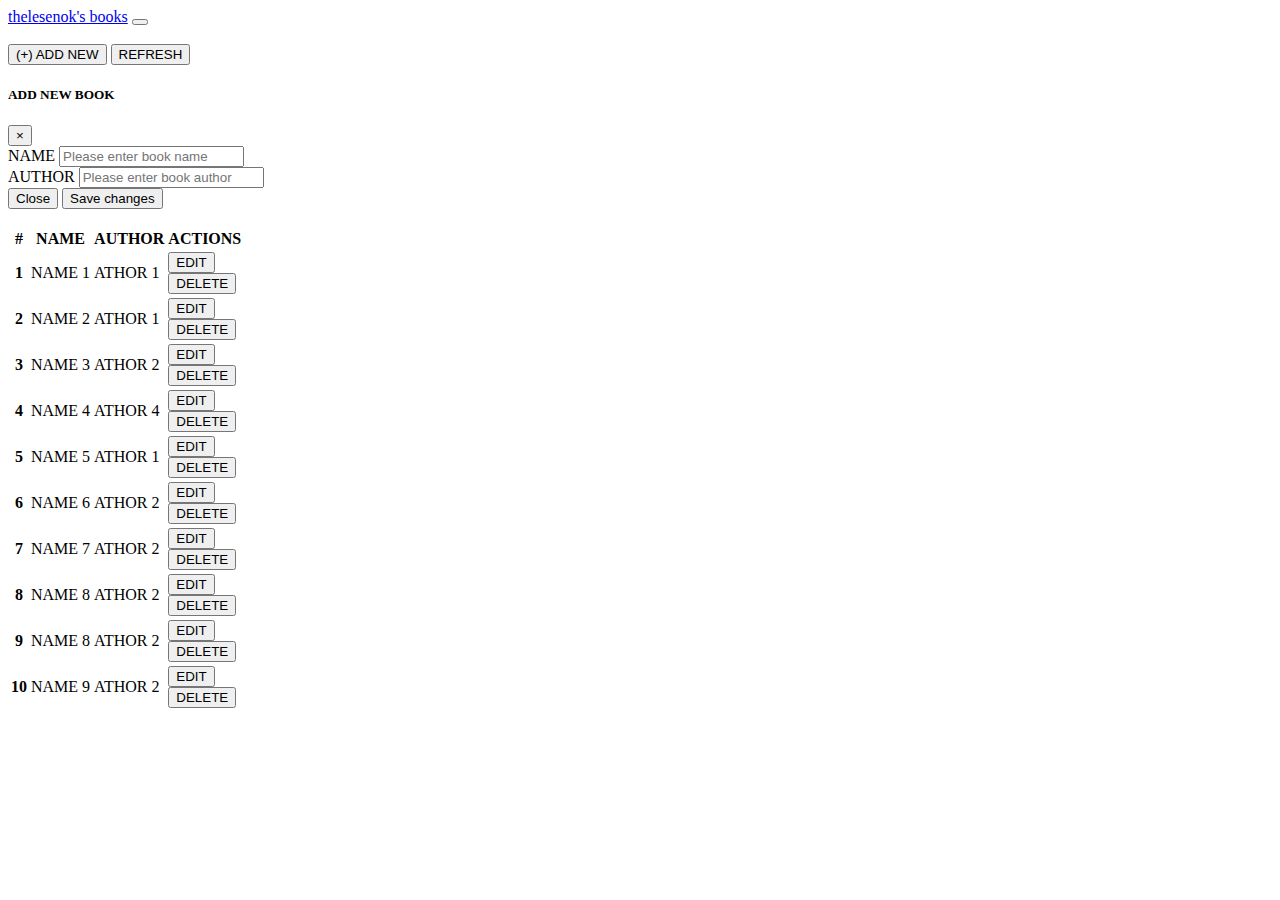
<file: index.html>
<!doctype html>
<html>
<head>
    <!-- Required meta tags -->
    <meta charset="utf-8">
    <meta name="viewport" content="width=device-width, initial-scale=1, shrink-to-fit=no">

    <!-- Bootstrap CSS -->
    <link rel="stylesheet" href="https://stackpath.bootstrapcdn.com/bootstrap/4.1.3/css/bootstrap.min.css" integrity="sha384-MCw98/SFnGE8fJT3GXwEOngsV7Zt27NXFoaoApmYm81iuXoPkFOJwJ8ERdknLPMO" crossorigin="anonymous">
    <!-- Custom CSS -->
    <link rel="stylesheet" type="text/css" href="mystyle.css" media="screen" />
    <!-- jQuery first, then Popper.js, then Bootstrap JS -->
    <script src="https://code.jquery.com/jquery-3.3.1.slim.min.js" integrity="sha384-q8i/X+965DzO0rT7abK41JStQIAqVgRVzpbzo5smXKp4YfRvH+8abtTE1Pi6jizo" crossorigin="anonymous"></script>
    <script src="https://cdnjs.cloudflare.com/ajax/libs/popper.js/1.14.3/umd/popper.min.js" integrity="sha384-ZMP7rVo3mIykV+2+9J3UJ46jBk0WLaUAdn689aCwoqbBJiSnjAK/l8WvCWPIPm49" crossorigin="anonymous"></script>
    <script src="https://stackpath.bootstrapcdn.com/bootstrap/4.1.3/js/bootstrap.min.js" integrity="sha384-ChfqqxuZUCnJSK3+MXmPNIyE6ZbWh2IMqE241rYiqJxyMiZ6OW/JmZQ5stwEULTy" crossorigin="anonymous"></script>
    <!-- Custom JS -->
    <script src="myscript.js"></script>
</head>
<body>
    <nav class="navbar navbar-expand-lg navbar-light bg-light">
        <a class="navbar-brand" href="#">thelesenok's books</a>
        <button class="navbar-toggler" type="button" data-toggle="collapse" data-target="#navbarSupportedContent" aria-controls="navbarSupportedContent" aria-expanded="false" aria-label="Toggle navigation">
            <span class="navbar-toggler-icon"></span>
        </button>
    </nav>

    </br>

    <div class="container-fluid">
        <div class="row">
            <div class="col-md-auto">
                <button type="button" class="btn btn-primary" data-toggle="modal" data-target="#exampleModalCenter">(+) ADD NEW</button>    
                <button type="button" class="btn btn-secondary" onclick="loadBooks()">REFRESH</button>
            </div>
        </div>
    </div>
      
    <!-- Modal -->
    <div class="modal fade" id="exampleModalCenter" tabindex="-1" role="dialog" aria-labelledby="exampleModalCenterTitle" aria-hidden="true">
        <div class="modal-dialog modal-dialog-centered" role="document">
          <div class="modal-content">
            <div class="modal-header">
              <h5 class="modal-title" id="exampleModalCenterTitle">ADD NEW BOOK</h5>
              <button type="button" class="close" data-dismiss="modal" aria-label="Close">
                <span aria-hidden="true">&times;</span>
              </button>
            </div>
            <div class="modal-body">
                <form>
                    <div class="form-group">
                        <label for="exampleInputBookName">NAME</label>
                        <input type="text" class="form-control" id="exampleInputBookName" aria-describedby="emailHelp" placeholder="Please enter book name">
                    </div>
                    <div class="form-group">
                        <label for="exampleInputBookAuthor">AUTHOR</label>
                        <input type="text" class="form-control" id="exampleInputBookAuthor" placeholder="Please enter book author">
                    </div>
                </form>
            </div>
            <div class="modal-footer">
              <button type="button" class="btn btn-secondary" data-dismiss="modal">Close</button>
              <button type="button" class="btn btn-primary" onclick="saveBooks()">Save changes</button>
            </div>
          </div>
        </div>
    </div>

    </br>

    <div class="container-fluid">
        <div class="row">
            <div class="col-md-auto">
                <table class="table" id="dispayBooks">
                    <thead>
                        <tr>
                            <th scope="col">#</th>
                            <th scope="col">NAME</th>
                            <th scope="col">AUTHOR</th>
                            <th scope="col">ACTIONS</th>
                        </tr>
                    </thead>
                </table>
            </div>
        </div>
    </div>
</body>
</html>
</file>
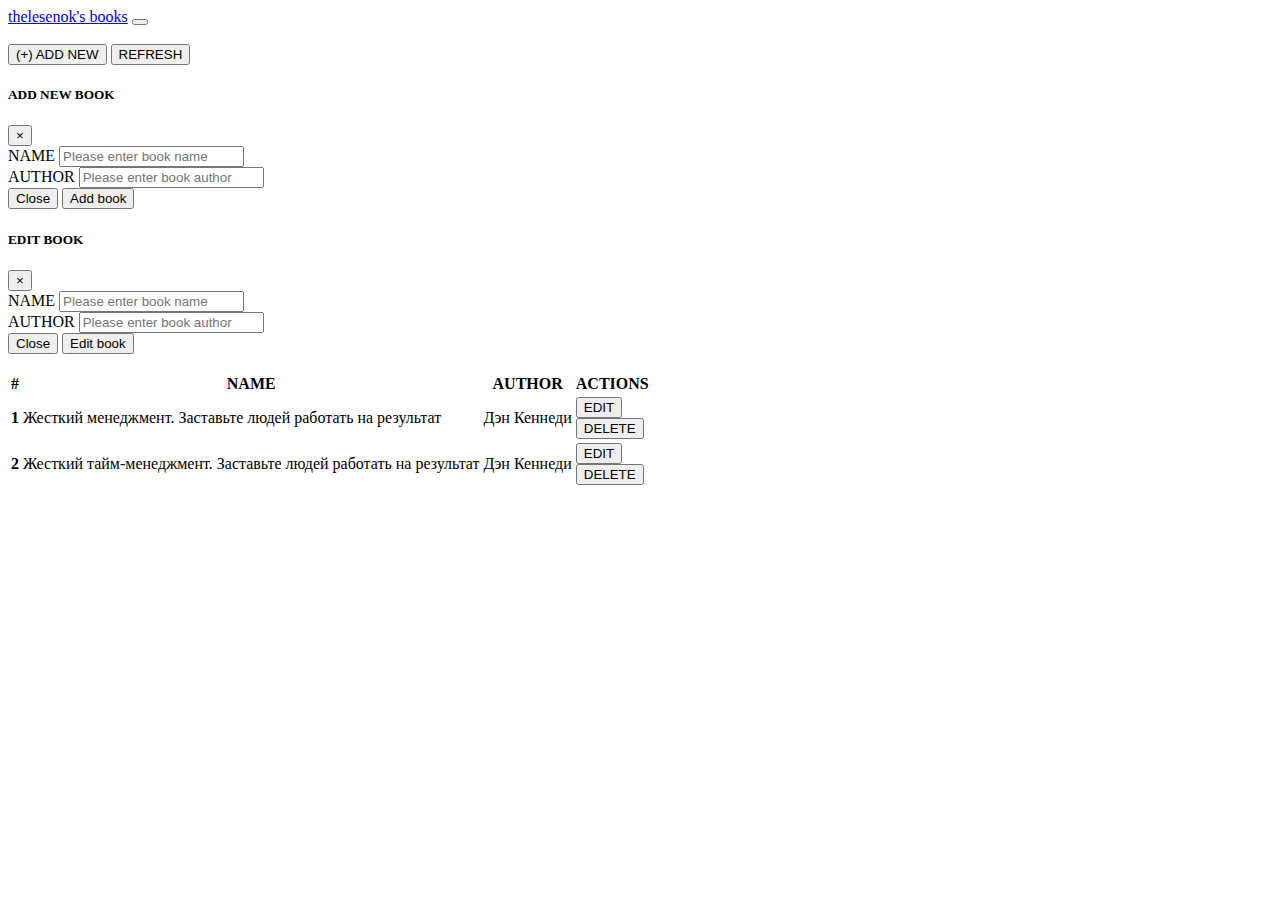
<file: frontend/index.html>
<!doctype html>
<html>
<head>
    <!-- Required meta tags -->
    <meta charset="utf-8">
    <meta name="viewport" content="width=device-width, initial-scale=1, shrink-to-fit=no">

    <!-- Bootstrap CSS -->
    <link rel="stylesheet" href="https://stackpath.bootstrapcdn.com/bootstrap/4.1.3/css/bootstrap.min.css" integrity="sha384-MCw98/SFnGE8fJT3GXwEOngsV7Zt27NXFoaoApmYm81iuXoPkFOJwJ8ERdknLPMO" crossorigin="anonymous">
    <!-- Custom CSS -->
    <link rel="stylesheet" type="text/css" href="mystyle.css" media="screen" />
    <!-- jQuery first, then Popper.js, then Bootstrap JS -->
    <script src="https://code.jquery.com/jquery-3.3.1.slim.min.js" integrity="sha384-q8i/X+965DzO0rT7abK41JStQIAqVgRVzpbzo5smXKp4YfRvH+8abtTE1Pi6jizo" crossorigin="anonymous"></script>
    <script src="https://cdnjs.cloudflare.com/ajax/libs/popper.js/1.14.3/umd/popper.min.js" integrity="sha384-ZMP7rVo3mIykV+2+9J3UJ46jBk0WLaUAdn689aCwoqbBJiSnjAK/l8WvCWPIPm49" crossorigin="anonymous"></script>
    <script src="https://stackpath.bootstrapcdn.com/bootstrap/4.1.3/js/bootstrap.min.js" integrity="sha384-ChfqqxuZUCnJSK3+MXmPNIyE6ZbWh2IMqE241rYiqJxyMiZ6OW/JmZQ5stwEULTy" crossorigin="anonymous"></script>
    <!-- Custom JS -->
    <script src="myscript.js"></script>
</head>
<body>
    <nav class="navbar navbar-expand-lg navbar-light bg-light">
        <a class="navbar-brand" href="#">thelesenok's books</a>
        <button class="navbar-toggler" type="button" data-toggle="collapse" data-target="#navbarSupportedContent" aria-controls="navbarSupportedContent" aria-expanded="false" aria-label="Toggle navigation">
            <span class="navbar-toggler-icon"></span>
        </button>
    </nav>

    </br>

    <div class="container-fluid">
        <div class="row">
            <div class="col-md-auto">
                <button type="button" class="btn btn-primary" data-toggle="modal" data-target="#addModal">(+) ADD NEW</button>    
                <button type="button" class="btn btn-secondary" onclick="loadBooks()">REFRESH</button>
            </div>
        </div>
    </div>
      
    <!-- Modal add new book -->
    <div class="modal fade" id="addModal" tabindex="-1" role="dialog" aria-labelledby="addModal" aria-hidden="true">
        <div class="modal-dialog modal-dialog-centered" role="document">
          <div class="modal-content">
            <div class="modal-header">
              <h5 class="modal-title" id="addModalLabel">ADD NEW BOOK</h5>
              <button type="button" class="close" data-dismiss="modal" aria-label="Close">
                <span aria-hidden="true">&times;</span>
              </button>
            </div>
            <div class="modal-body">
                <form>
                    <div class="form-group">
                        <label for="exampleInputBookName">NAME</label>
                        <input type="text" class="form-control" id="InputBookName" aria-describedby="emailHelp" placeholder="Please enter book name">
                    </div>
                    <div class="form-group">
                        <label for="exampleInputBookAuthor">AUTHOR</label>
                        <input type="text" class="form-control" id="InputBookAuthor" placeholder="Please enter book author">
                    </div>
                </form>
            </div>
            <div class="modal-footer">
              <button type="button" class="btn btn-secondary" data-dismiss="modal">Close</button>
              <button type="button" class="btn btn-primary" onclick="addBook()">Add book</button>
            </div>
          </div>
        </div>
    </div>

    <!-- Modal edit new book -->
    <div class="modal fade" id="editModal" tabindex="-1" role="dialog" aria-labelledby="addModal" aria-hidden="true">
            <div class="modal-dialog modal-dialog-centered" role="document">
              <div class="modal-content">
                <div class="modal-header">
                  <h5 class="modal-title" id="editModalLabel">EDIT BOOK</h5>
                  <button type="button" class="close" data-dismiss="modal" aria-label="Close">
                    <span aria-hidden="true">&times;</span>
                  </button>
                </div>
                <div class="modal-body">
                    <form>
                        <div class="form-group">
                            <label for="exampleInputBookName">NAME</label>
                            <input type="text" class="form-control" id="InputBookNameRus" aria-describedby="emailHelp" placeholder="Please enter book name">
                        </div>
                        <div class="form-group">
                            <label for="exampleInputBookAuthor">AUTHOR</label>
                            <input type="text" class="form-control" id="InputBookAuthorFirstNameRus" placeholder="Please enter book author">
                        </div>
                    </form>
                </div>
                <div class="modal-footer">
                  <button type="button" class="btn btn-secondary" data-dismiss="modal">Close</button>
                  <button type="button" class="btn btn-primary" onclick="editBook()">Edit book</button>
                </div>
              </div>
            </div>
        </div>

    </br>

    <div class="container-fluid">
        <div class="row">
            <div class="col-md-auto">
                <table class="table" id="dispayBooks">
                    <thead>
                        <tr>
                            <th scope="col">#</th>
                            <th scope="col">NAME</th>
                            <th scope="col">AUTHOR</th>
                            <th scope="col">ACTIONS</th>
                        </tr>
                    </thead>
                </table>
            </div>
        </div>
    </div>
</body>
</html>
</file>
<file: mystyle.css>

</file>
<file: frontend/mystyle.css>

</file>
